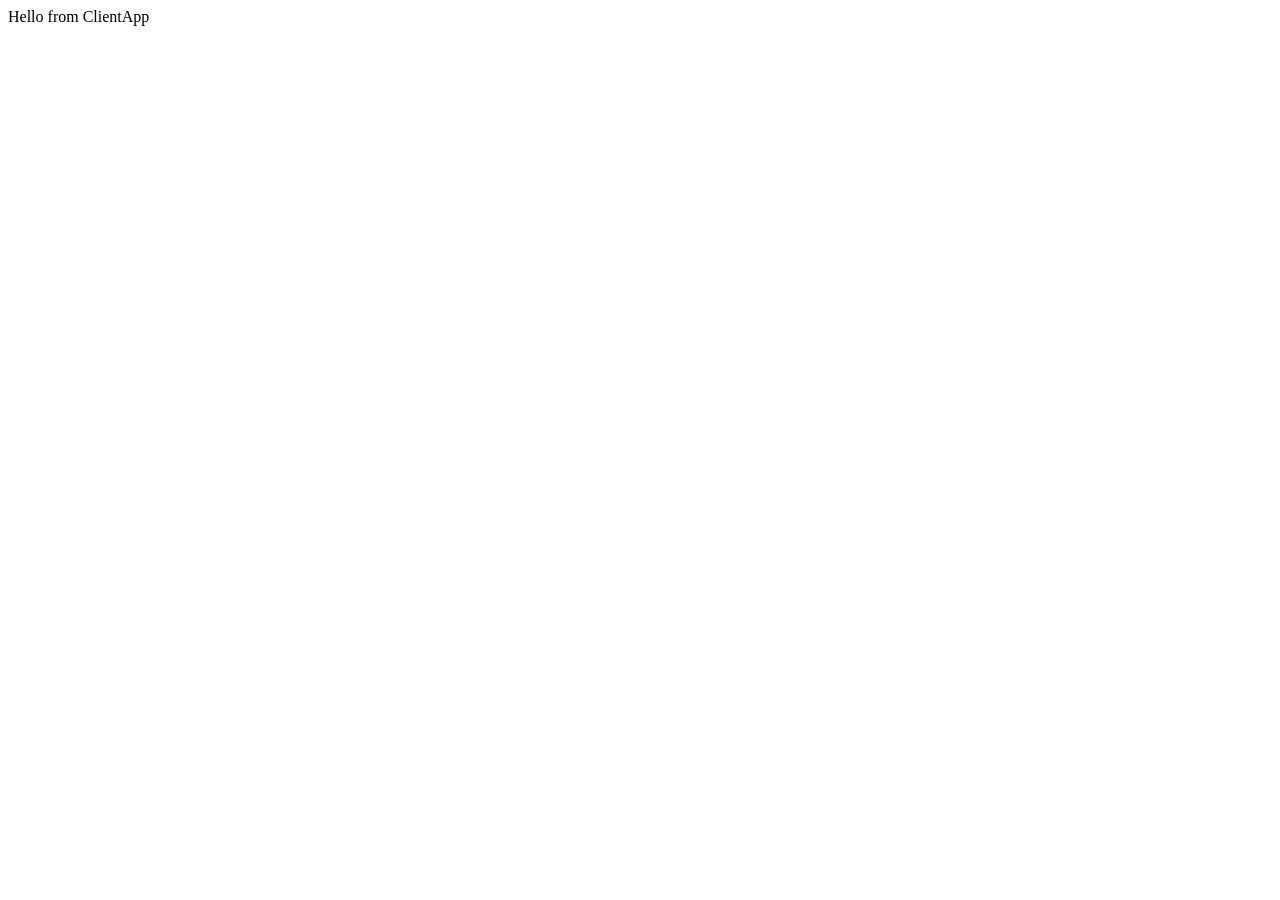
<file: src/ClientApp/src/x.html>
<!doctype html>
<html lang="en">
<head>
  <meta charset="utf-8">
  <title>ClientApp</title>
  <base href="/">

  <meta name="viewport" content="width=device-width, initial-scale=1">
</head>
<body>
  Hello from ClientApp
</body>
</html>
</file>
